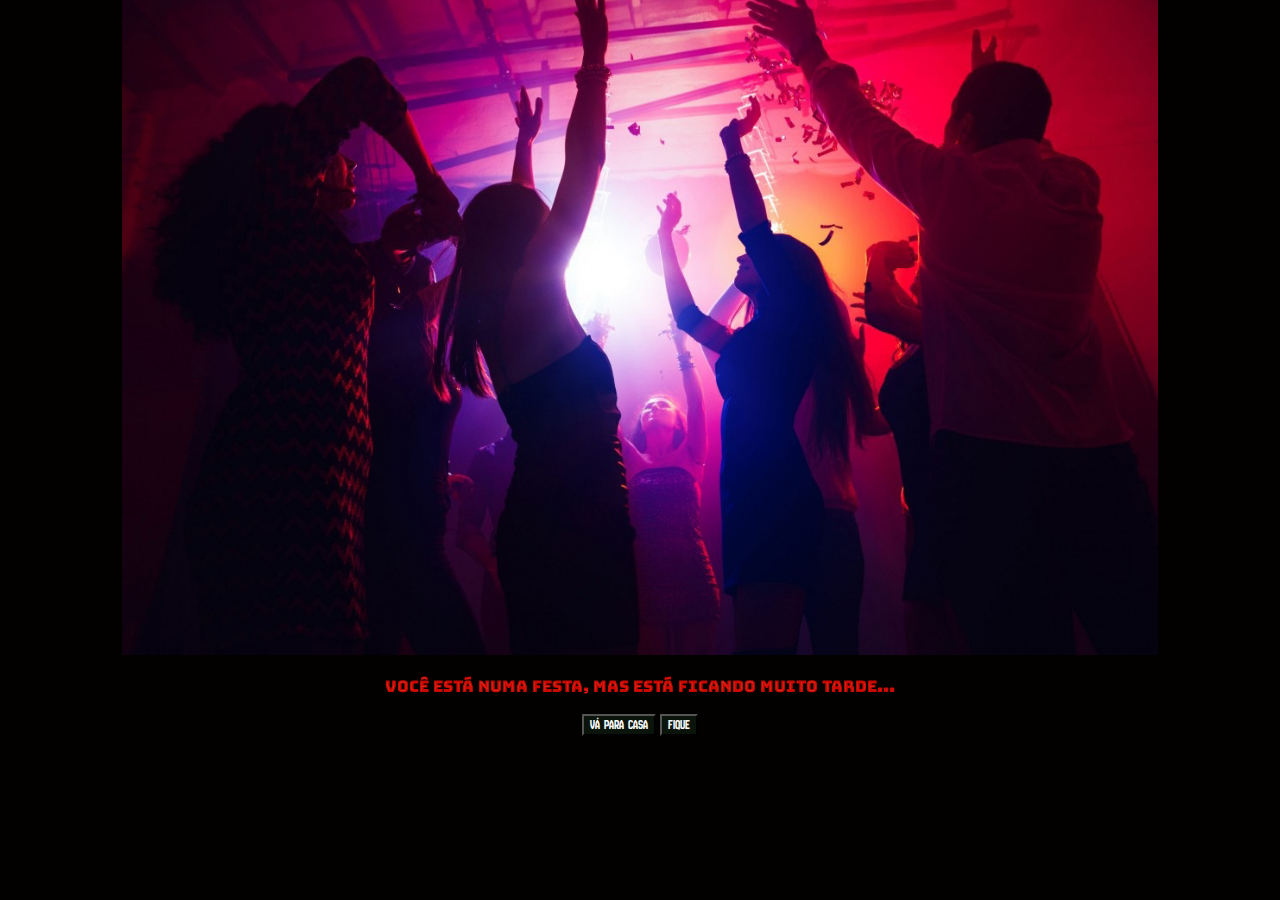
<file: vscode project/index.html>
<!DOCTYPE html>
<html lang="pt-BR">
<head>
    <meta charset="UTF-8">
    <meta name="viewport" content="width=device-width, initial-scale=1.0">
    <link rel="stylesheet" href="style.css">
    <link rel="preconnect" href="https://fonts.googleapis.com">
    <link rel="preconnect" href="https://fonts.gstatic.com" crossorigin>
    <link href="https://fonts.googleapis.com/css2?family=New+Amsterdam&display=swap" rel="stylesheet">
    <link rel="preconnect" href="https://fonts.googleapis.com">
    <link rel="preconnect" href="https://fonts.gstatic.com" crossorigin>
    <link href="https://fonts.googleapis.com/css2?family=Bungee+Tint&display=swap" rel="stylesheet">
    <title>Na Mata</title>
</head>
<body>
    <main>
        <div class="passo ativo" id="passo-0">
            <img src="img/party-passo0.jpg" alt="">
            <p>Você está numa festa, mas está ficando muito tarde...</p>
            <button class="btn-proximo" data-proximo="3">Vá para casa</button>
            <button class="btn-proximo" data-proximo="1">Fique</button>
        </div>
        <div class="passo" id="passo-1">
            <img src="img/bebida-passo1.jpg" alt="">
            <p>Te oferecem bebidas...</p>
            <button class="btn-proximo" data-proximo="2">Recusar</button>
            <button class="btn-proximo" data-proximo="12">Aceitar</button>
        </div>
        <div class="passo" id="passo-2">
            <img src="img/porta-passo2.png" alt="">
            <p>Você teve uma ótima noite, ta na hora de ir para casa</p>
            <button class="btn-proximo" data-proximo="3">Continuar</button>
        </div>
        <div class="passo" id="passo-3">
            <p>Caminhando na Mata você ouve um baralho diferente vindo de dentro..</p>
            <button class="btn-proximo" data-proximo="4">Investigar</button>
            <button class="btn-proximo" data-proximo="5">Ignorar</button>
        </div>

        <div class="passo" id="passo-4">
            <img src="img/mataprofunda-passo4.png" alt="">
            <p>Quanto mais você adentra na mata mais intenso fica o barulho...</p>
            <button class="btn-proximo" data-proximo="6">Continue em frente?</button>
            <button class="btn-proximo" data-proximo="5">Olhe para trás</button>
        </div>

        <div class="passo" id="passo-5">
            <img src="img/casa-passo5.jpg" alt="">
            <p>Você chegou em casa, parece que você está só</p>
            <button class="btn-proximo" data-proximo="9">Vá para dentro</button>
        </div>

        <div class="passo" id="passo-6">
            <img src="img/matamaisfunda-passo6.jpg" alt="">
            <p>Você descobriu a origem do som, parece que está perto do canto...</p>
            <button class="btn-proximo" data-proximo="7">Olhe</button>
            <button class="btn-proximo" data-proximo="8">Corra para casa, você esta peidando</button>
        </div>

        <div class="passo" id="passo-7">
            <img src="img/monster-passo7.png" alt="">
            <p>VOCÊ ENCONTROU O BARULHO
                A CURIOSIDADE TE MATOU.
            </p>
        </div>

        <div class="passo" id="passo-8">
            <img src="img/persegue-passo8.png" alt="">
            <p>O BARALHO TE PERSEGUE.</p>
            <button class="btn-proximo" data-proximo="5">Corra para casa</button>
            <button class="btn-proximo" data-proximo="11">Corra de volta para festa para te ajudarem</button>
        </div>

        <div class="passo" id="passo-9">
            <img src="img/cama-passo9.jpg" alt="">
            <p>Você está se cansando</p>
            <button class="btn-proximo" data-proximo="10">Vá dormir</button>
            <button class="btn-proximo" data-proximo="19">Continue acordado só mais um pouquinho</button>
        </div>

        <div class="passo" id="passo-10">
            <img src="img/manha-passo10.png" alt="">
            <p>AMANHCEU
                Você dormiu durante a noite e passou por tudo seguro.
            </p>
        </div>

        <div class="passo" id="passo-11">
            <img src="img/caminho-passo11.png" alt="">
            <p>Para qual lado era a festa!?</p>
            <button class="btn-proximo" data-proximo="12">Esquerda</button>
            <button class="btn-proximo" data-proximo="15">Direita</button>
        </div>

        <div class="passo" id="passo-12">
            <p>Você cometeu um erro... Você caiu e desmaiou</p>
            <button class="btn-proximo" data-proximo="13">Continuar</button>
        </div>

        <div class="passo" id="passo-13">
            <img src="img/acorde-passo13.png" alt="">
            <p>Você acordou, ainda está escuro e você esta no meio da mata.</p>
            <button class="btn-proximo" data-proximo="3">Encontre o caminho para casa</button>
            <button class="btn-proximo" data-proximo="14">Tente procurar por ajuda</button>
        </div>

        <div class="passo" id="passo-14">
            <img src="img/familiar-passo14.jpg" alt="">
            <p>Você ouve um barulho familiar a distãncia, é irritante</p>
            <button class="btn-proximo" data-proximo="4">Investigue</button>
            <button class="btn-proximo" data-proximo="5">Ignore</button>
        </div>

        <div class="passo" id="passo-15">
            <img src="img/casaparty-passo15.png" alt="">
            <p>Você vê a festa ainda longe, a coisa esta te seguindo</p>
            <button class="btn-proximo" data-proximo="18">Corra para dentro</button>
            <button class="btn-proximo" data-proximo="16">Ajoelhe-se e aceite a derrota</button>
        </div>

        <div class="passo" id="passo-16">
            <img src="img/encontro-passo16.jpg" alt="">
            <p>A entidade te olha, você a olha de volta.</p>
            <button class="btn-proximo" data-proximo="17">Continue</button>
        </div>

        <div class="passo" id="passo-17">
            <p>Isso te ataca.
                Você está inconciente
            </p>
            <button class="btn-proximo" data-proximo="35">Continue</button>
        </div>

        <div class="passo" id="passo-18">
            <img src="img/massacre-passo18.png" alt="">
            <p>MASSACRADOS
                A entidade te seguiu para a festa e mata CADA. UM.
            </p>
        </div>
        <div class="passo" id="passo-19">
            <img src="img/baralhodnv-passo19.png" alt="">
            <p>O barulho... Você o escuta denovo...</p>
            <button class="btn-proximo" data-proximo="20">Espie pela janela</button>
            <button class="btn-proximo" data-proximo="25">Ignore, você está apenas ouvindo coisas</button>
        </div>
        <div class="passo" id="passo-20">
            <p>Você olha... algo, mas não consegue entender</p>
            <button class="btn-proximo" data-proximo="21">Foque a visão</button>
            <button class="btn-proximo" data-proximo="22">Vá dormir, você está vendo coisas</button>
        </div>

        <div class="passo" id="passo-21">
            <img src="img/olhos-passo21.png" alt="">
            <p>Você faz contato visual com a criatura, o barulho fica ainda mais alto e carrega em sua direção
                ESCONDA-SE
            </p>
            <button class="btn-proximo" data-proximo="23">Continue</button>
        </div>

        <div class="passo" id="passo-22">
            <img src="img/dormir-passo22.jpg" alt="">
            <p>Você volta a dormir</p>
            <button class="btn-proximo" data-proximo="25">Durma</button>
        </div>

        <div class="passo" id="passo-23">
            <img src="img/hall-passo23.png" alt="">
            <p>Você corre para o corredor e precisa achar um lugar seguro</p>
            <button class="btn-proximo" data-proximo="26">Suba as escadas</button>
            <button class="btn-proximo" data-proximo="29">Desça para o porão</button>
        </div>
        <div class="passo" id="passo-24">
            <img src="img/quemaidos-passo24.png" alt="">
            <p>EM CHAMAS
                Você queima a casa inteiro junto com a entidade dentro.
            </p>

        </div>

        <div class="passo" id="passo-25">
            <img src="img/porta-passo25.jpg" alt="">
            <p>Você é interrompido por um ruido barulhento, sua porta foi aberta...</p>
            <button class="btn-proximo" data-proximo="31">Durma de qualquer jeito</button>
            <button class="btn-proximo" data-proximo="27">Dê uma olhada</button>
        </div>

        <div class="passo" id="passo-26">
            <img src="img/criaturanoporao-passo26.png" alt="">
            <p>Você ouve a criatura, ela entrou no seu sotão...</p>
            <button class="btn-proximo" data-proximo="27">CORRA PELA SUA VIDA E TRANQUE A PORTA DO PORÃO</button>
            <button class="btn-proximo" data-proximo="28">Procure armas e se prepare para lutar</button>
        </div>

        <div class="passo" id="passo-27">
            <img src="img/caracara-passo27.png" alt="">
            <p>VOCÊ ESTA CARA A CARA COM A ENTIDADE</p>
            <button class="btn-proximo" data-proximo="28">Corra e se tranque no porão</button>
            <button class="btn-proximo" data-proximo="34">Desista</button>
        </div>

        <div class="passo" id="28">
            <img src="img/voceve-passo28.png" alt="">
            <p>Você olha... </p>
            <button class="btn-proximo" data-proximo="32">Corra, empurre para o porão e tranque a porta</button>
            <button class="btn-proximo" data-proximo="34">Espere por uma oportunidade melhor</button>
        </div>

        <div class="passo" id="passo-29">
            <img src="img/portaquebrada-passo29.png" alt="">
            <p>Você não pode trancar a porta, a fechadura foi esmagada!</p>
            <button class="btn-proximo" data-proximo="30">A entidade sabe aonde você está...</button>

        </div>

        <div class="passo" id="passo-30">
            <img src="img/devorado-passo30.png" alt="">
            <p>DEVORADO ATÉ OS OSSOS
                A entidade te devorou vivo.
            </p>
        </div>

        <div class="passo" id="passo-31">
            <img src="img/preguiçoso-passo31.png" alt="">
            <p>PREGUIÇOSO
                Você não estava ouvindo coisas..
            </p>
        </div>

        <div class="passo" id="passo-32">
            <img src="img/portabixo-passo32.jpg" alt="">
            <p>A entidade foi presa, mas logo se soltará</p>
            <button class="btn-proximo" data-proximo="24">Queime a casa toda</button>
            <button class="btn-proximo" data-proximo="33">CORRA PELA SUA VIDA</button>
        </div>

        <div class="passo" id="passo-33">
            <img src="img/portaquase-passo33.png" alt="">
            <p>Você estava tão perto, mas você ouve a fechadura do porão se quebrando</p>
            <button class="btn-proximo" data-proximo="27">........</button>
        </div>

        <div class="passo" id="passo-34">
            <img src="img/encontro-passo16.jpg" alt="">
            <p>A ENTIDADE
                A entidade te abduz e te leva para mata. Sua voz cresce bruscamente, você soa como ela..

                Você se torna uma delas.....
            </p>
        </div>


    </main>
    <script src="script.js"></script>
</body>
</html>
</file>
<file: vscode project/style.css>
body {
    background-color: #030000;
    color: white;
    font-family: "Bungee Tint", sans-serif;
    display: flex;
    justify-content: center;
    align-items: center;
    height: 700px;
    margin: 0;
}

button {
    background-color: #0b140a;
    color: white;
    font-family:  "New Amsterdam", sans-serif;
}

.passo {
    display: none;
}

.passo.ativo {
    display:block;
}

main {
    text-align: center;
    max-width: 90%;
}

img {
    max-width: 90%;
}
</file>
